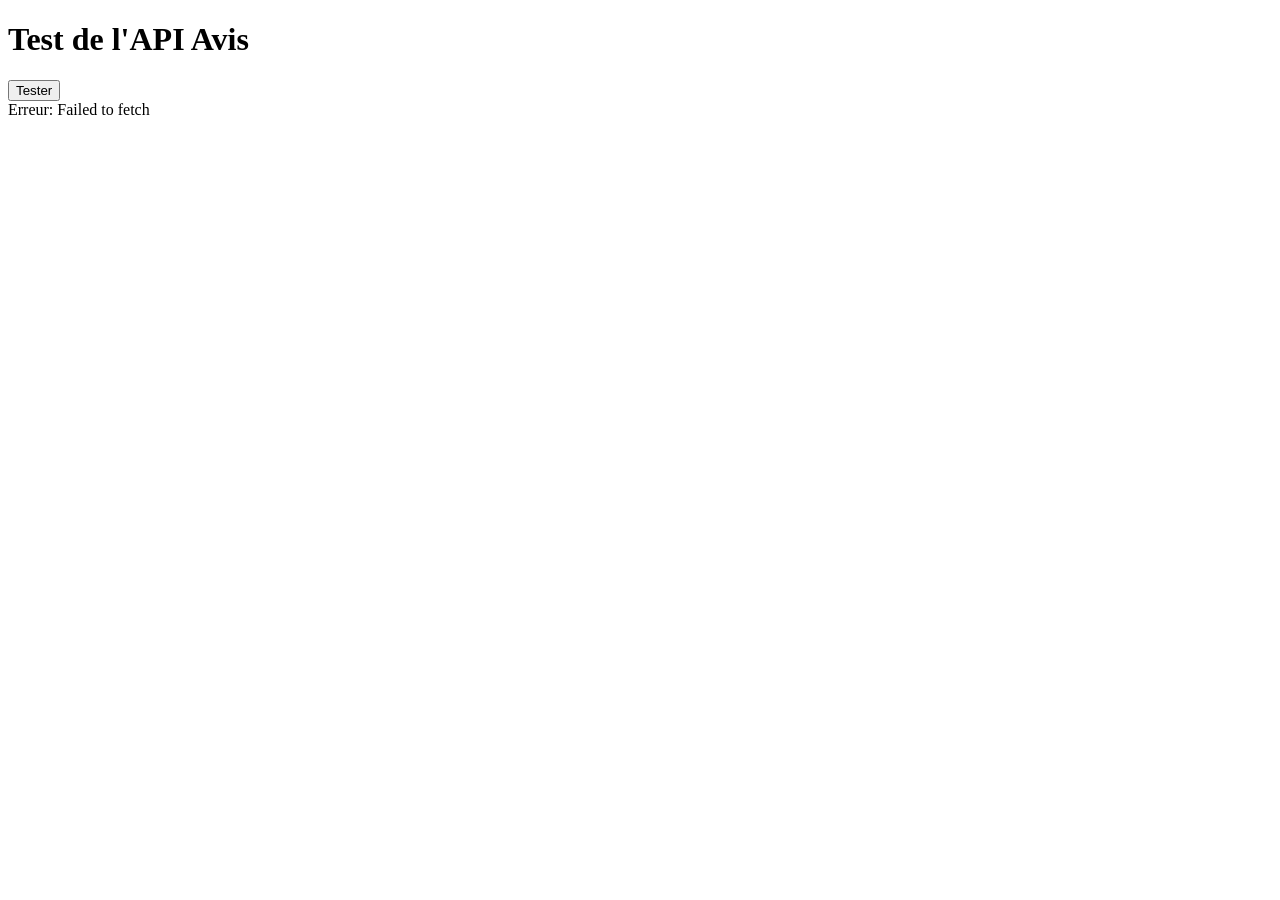
<file: View/BackOffice/test_rapide.html>
<!DOCTYPE html>
<html>
<head>
    <meta charset="UTF-8">
    <title>Test rapide</title>
</head>
<body>
    <h1>Test de l'API Avis</h1>
    <button onclick="tester()">Tester</button>
    <div id="resultat"></div>
    
    <script>
        function tester() {
            fetch('http://localhost/modulecommunity/Controller/ReviewController.php')
                .then(r => r.json())
                .then(data => {
                    if(data.success) {
                        let html = '<h2>Avis trouvés : ' + data.data.length + '</h2><ul>';
                        for(let avis of data.data) {
                            html += '<li>' + avis.recipe_name + ' : ' + avis.content + ' (' + avis.rating + '⭐)</li>';
                        }
                        html += '</ul>';
                        document.getElementById('resultat').innerHTML = html;
                    }
                })
                .catch(e => {
                    document.getElementById('resultat').innerHTML = 'Erreur: ' + e.message;
                });
        }
        
        // Tester automatiquement
        tester();
    </script>
</body>
</html>
</file>
